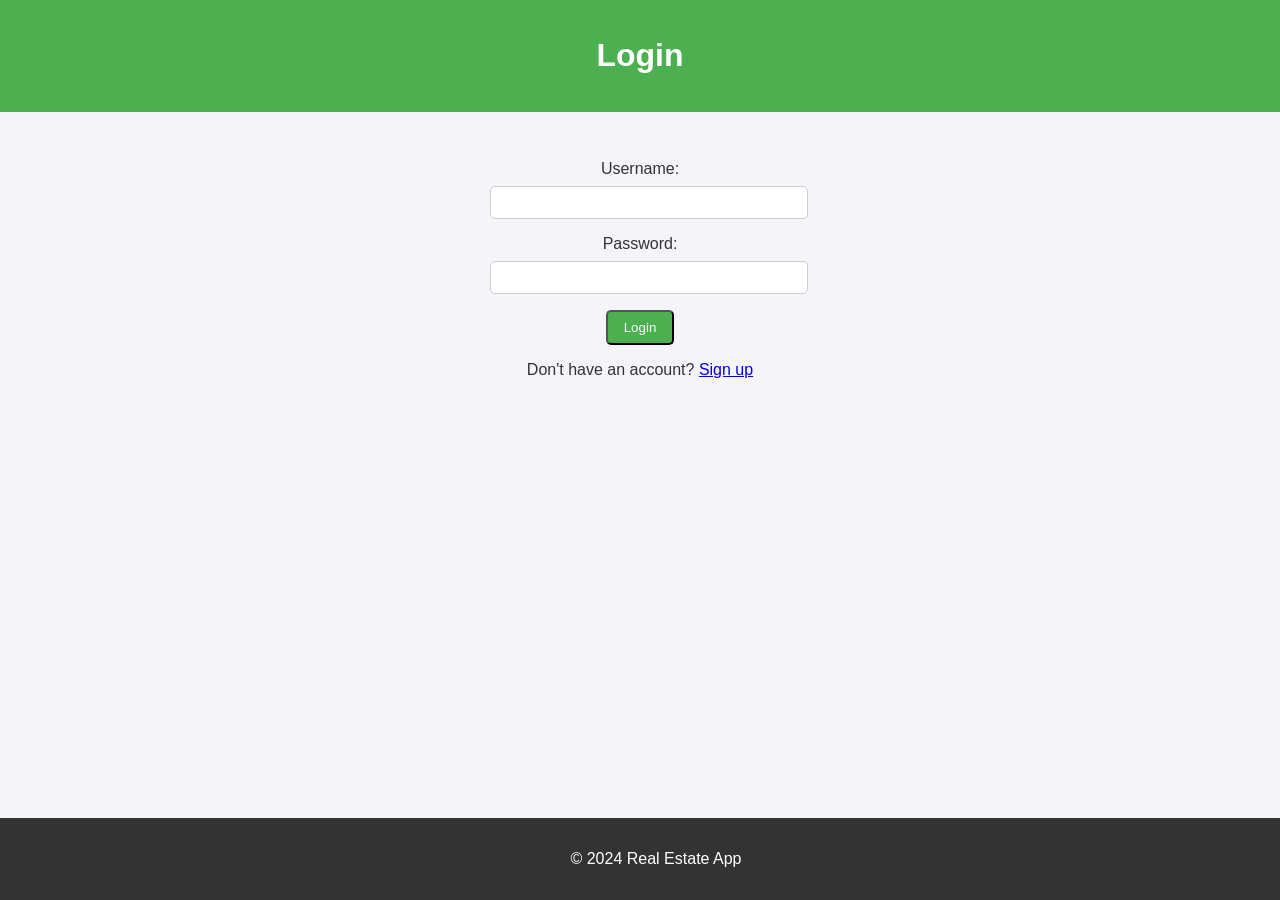
<file: login.html>
<!DOCTYPE html>
<html lang="en">
<head>
    <meta charset="UTF-8">
    <meta name="viewport" content="width=device-width, initial-scale=1.0">
    <title>Login - Real Estate App</title>
    <link rel="stylesheet" href="styles.css">
</head>
<body>
    <header>
        <h1>Login</h1>
    </header>
    <main>
        <form action="/login" method="POST" id="login-form">
            <label for="username">Username:</label>
            <input type="text" name="username" id="username" required>
            <label for="password">Password:</label>
            <input type="password" name="password" id="password" required>
            <button type="submit" class="button">Login</button>
        </form>
        <p>Don't have an account? <a href="#">Sign up</a></p>
    </main>
    <footer>
        <p>© 2024 Real Estate App</p>
    </footer>
</body>
</html>
</file>
<file: styles.css>
/* Global Styles */
body {
    font-family: Arial, sans-serif;
    margin: 0;
    padding: 0;
    background-color: #f4f4f9;
    color: #333;
}

header {
    background-color: #4CAF50;
    color: white;
    text-align: center;
    padding: 1rem;
}

main {
    max-width: 800px;
    margin: 2rem auto;
    padding: 1rem;
    text-align: center;
}

footer {
    background-color: #333;
    color: white;
    text-align: center;
    padding: 1rem;
    position: absolute;
    width: 100%;
    bottom: 0;
}

/* Buttons */
.button {
    display: inline-block;
    padding: 0.5rem 1rem;
    background-color: #4CAF50;
    color: white;
    text-decoration: none;
    border-radius: 5px;
}

.button:hover {
    background-color: #45a049;
}

/* Form Styles */
form {
    max-width: 300px;
    margin: 0 auto;
}

form label {
    display: block;
    margin-bottom: 0.5rem;
}

form input {
    width: 100%;
    padding: 0.5rem;
    margin-bottom: 1rem;
    border: 1px solid #ccc;
    border-radius: 5px;
}
</file>
